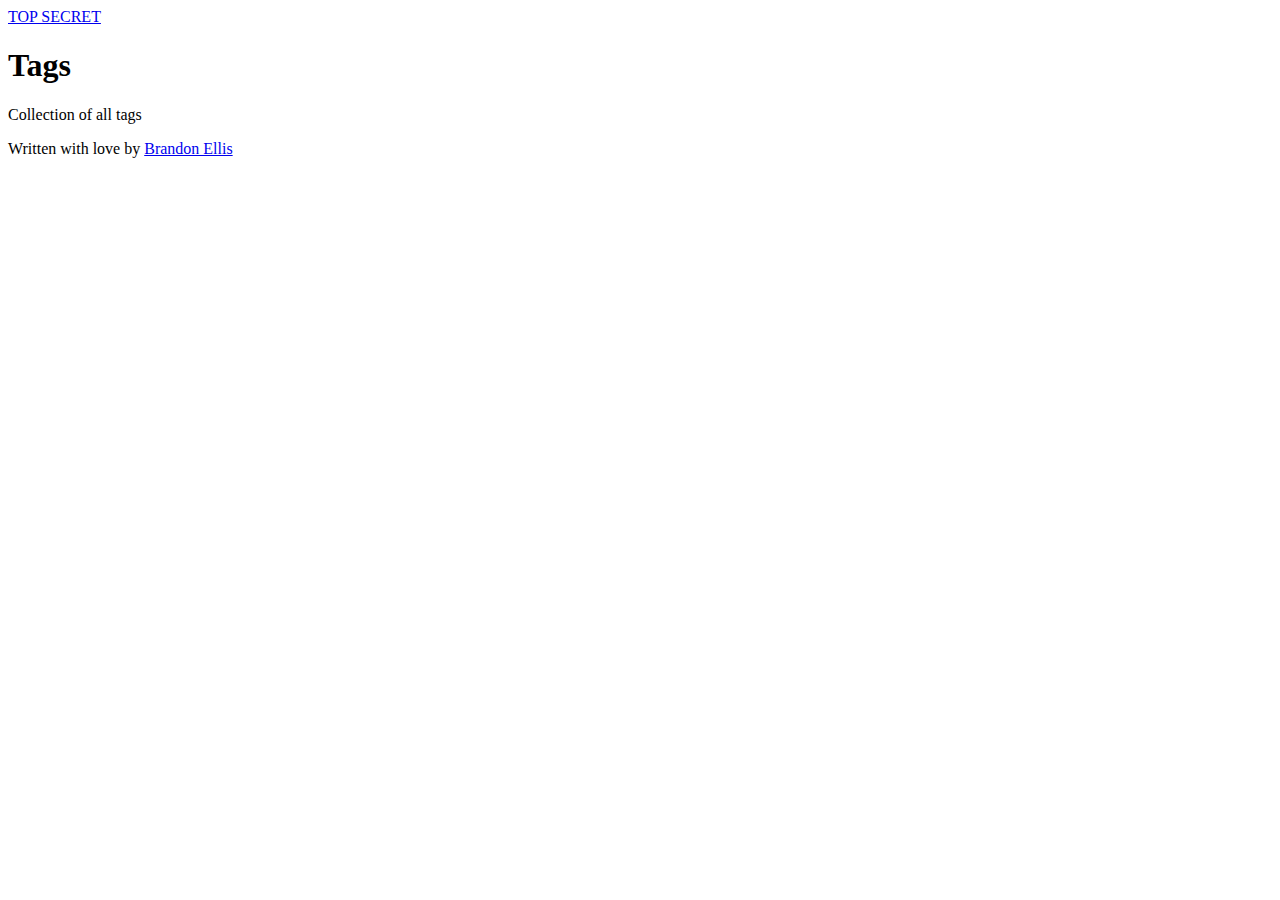
<file: tags/index.html>
<!DOCTYPE html><html lang="en"><head><meta charset="utf-8"><meta http-equiv="X-UA-Compatible" content="IE=edge"><meta name="viewport" content="width=device-width,initial-scale=1,user-scalable=no"><title>All tags - TOP SECRET</title><meta name="robots" content="noindex, follow"><meta name="generator" content="Publii Open-Source CMS for Static Site"><link rel="alternate" type="application/atom+xml" href="https://engagement.wonder-tag.online/feed.xml"><link rel="alternate" type="application/json" href="https://engagement.wonder-tag.online/feed.json"><meta property="og:title" content="TOP SECRET"><meta property="og:site_name" content="TOP SECRET"><meta property="og:description" content=""><meta property="og:url" content="https://engagement.wonder-tag.online/tags/"><meta property="og:type" content="website"><link rel="shortcut icon" href="https://engagement.wonder-tag.online/media/website/favicon.ico" type="image/x-icon"><link rel="stylesheet" href="https://engagement.wonder-tag.online/assets/css/fontawesome-all.min.css?v=dbf9d822cefe851ba6f66e1ad57e8987"><link rel="stylesheet" href="https://engagement.wonder-tag.online/assets/css/style.css?v=37de2c12f0e595a8843ee49ceacdbdba"><noscript><link rel="stylesheet" href="https://engagement.wonder-tag.online/assets/css/noscript.css?v=6228c7eee614cd200a2cad8333b439fa"></noscript><script type="application/ld+json">{"@context":"http://schema.org","@type":"Organization","name":"TOP SECRET","url":"https://engagement.wonder-tag.online/"}</script><style>#wrapper > .bg {
               background-image: url(https://engagement.wonder-tag.online/assets/images/overlay.png), linear-gradient(0deg, rgba(0, 0, 0, 0.1), rgba(0, 0, 0, 0.1)), url();
           }</style></head><body class="is-preload"><div id="wrapper"><header id="header"><a class="logo" href="https://engagement.wonder-tag.online/">TOP SECRET</a></header><main id="main"><header class="page-header"><h1>Tags</h1><p>Collection of all tags</p></header><section class="posts"></section></main><footer id="copyright"><p class="align-center">Written with love by <a href="https://www.linkedin.com/in/brandon-ellis-588697198/">Brandon Ellis</a></p></footer></div><script src="https://engagement.wonder-tag.online/assets/js/jquery.min.js?v=7c14a783dfeb3d238ccd3edd840d82ee"></script><script src="https://engagement.wonder-tag.online/assets/js/jquery.scrollex.min.js?v=f89065e3d988006af9791b44561d7c90"></script><script src="https://engagement.wonder-tag.online/assets/js/jquery.scrolly.min.js?v=1ed5a78bde1476875a40f6b9ff44fc14"></script><script src="https://engagement.wonder-tag.online/assets/js/browser.min.js?v=c07298dd19048a8a69ad97e754dfe8d0"></script><script src="https://engagement.wonder-tag.online/assets/js/breakpoints.min.js?v=81a479eb099e3b187613943b085923b8"></script><script src="https://engagement.wonder-tag.online/assets/js/util.min.js?v=4201a626f8c9b614a663b3a1d7d82615"></script><script src="https://engagement.wonder-tag.online/assets/js/main.min.js?v=149e72e3ae18744a477b480b19e0c6da"></script><script>/*<![CDATA[*/var images=document.querySelectorAll("img[loading]");for(var i=0;i<images.length;i++){if(images[i].complete){images[i].classList.add("is-loaded")}else{images[i].addEventListener("load",function(){this.classList.add("is-loaded")},false)}};/*]]>*/</script></body></html>
</file>
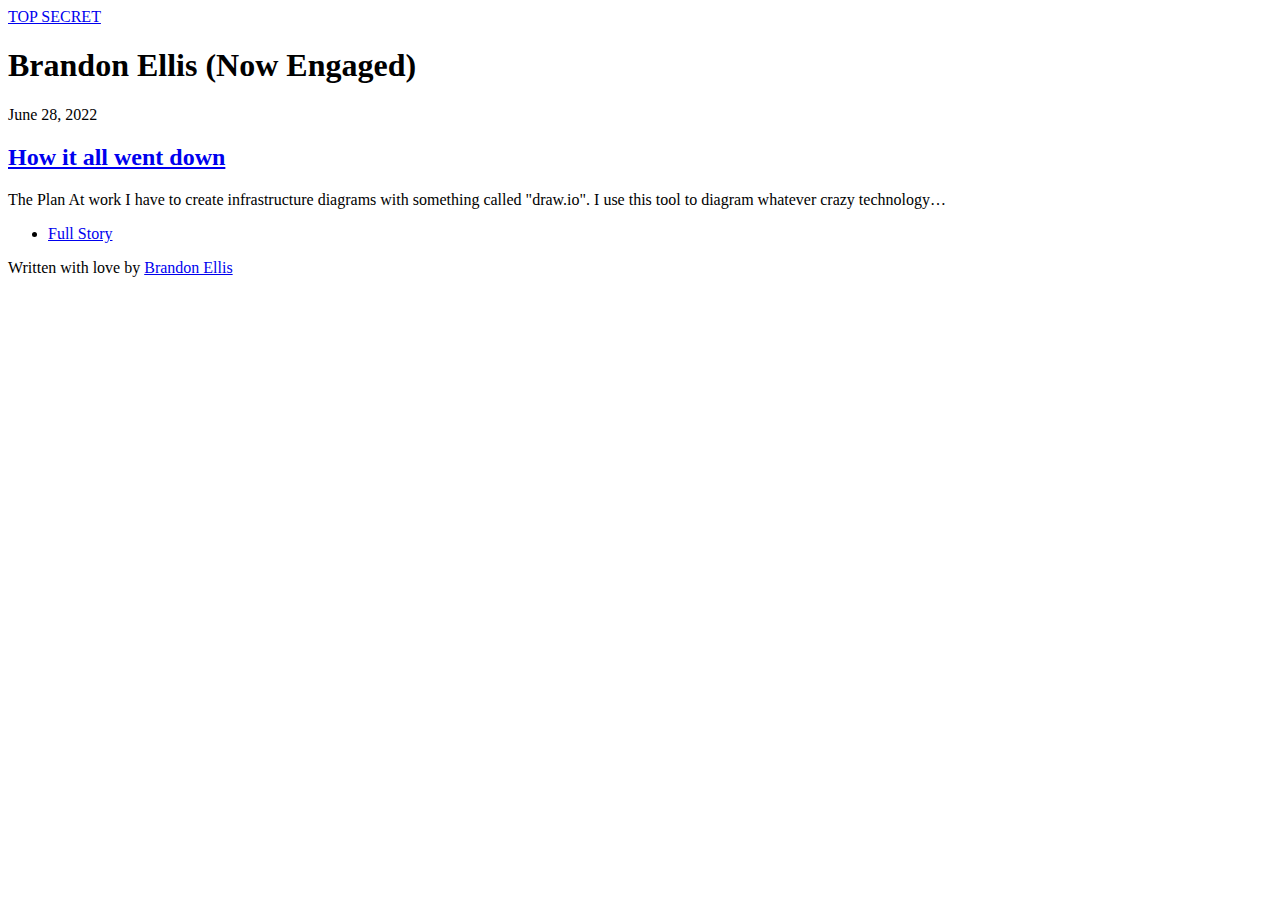
<file: authors/brandon-ellis/index.html>
<!DOCTYPE html><html lang="en"><head><meta charset="utf-8"><meta http-equiv="X-UA-Compatible" content="IE=edge"><meta name="viewport" content="width=device-width,initial-scale=1,user-scalable=no"><title>Author: Brandon Ellis (Now Engaged) - TOP SECRET</title><meta name="robots" content="noindex, follow"><meta name="generator" content="Publii Open-Source CMS for Static Site"><link rel="alternate" type="application/atom+xml" href="https://engagement.wonder-tag.online/feed.xml"><link rel="alternate" type="application/json" href="https://engagement.wonder-tag.online/feed.json"><meta property="og:title" content="Brandon Ellis (Now Engaged)"><meta property="og:site_name" content="TOP SECRET"><meta property="og:description" content=""><meta property="og:url" content="https://engagement.wonder-tag.online/authors/brandon-ellis/"><meta property="og:type" content="website"><link rel="shortcut icon" href="https://engagement.wonder-tag.online/media/website/favicon.ico" type="image/x-icon"><link rel="stylesheet" href="https://engagement.wonder-tag.online/assets/css/fontawesome-all.min.css?v=dbf9d822cefe851ba6f66e1ad57e8987"><link rel="stylesheet" href="https://engagement.wonder-tag.online/assets/css/style.css?v=37de2c12f0e595a8843ee49ceacdbdba"><noscript><link rel="stylesheet" href="https://engagement.wonder-tag.online/assets/css/noscript.css?v=6228c7eee614cd200a2cad8333b439fa"></noscript><script type="application/ld+json">{"@context":"http://schema.org","@type":"Organization","name":"TOP SECRET","url":"https://engagement.wonder-tag.online/"}</script><style>#wrapper > .bg {
               background-image: url(https://engagement.wonder-tag.online/assets/images/overlay.png), linear-gradient(0deg, rgba(0, 0, 0, 0.1), rgba(0, 0, 0, 0.1)), url();
           }</style></head><body class="is-preload"><div id="wrapper"><header id="header"><a class="logo" href="https://engagement.wonder-tag.online/">TOP SECRET</a></header><main id="main"><header class="page-header author-header"><h1>Brandon Ellis (Now Engaged)</h1></header><section class="posts"><article><header><time datetime="2022-06-28T19:44" class="date">June 28, 2022</time><h2><a href="https://engagement.wonder-tag.online/the-engagement-plan.html">How it all went down</a></h2></header><p>The Plan At work I have to create infrastructure diagrams with something called "draw.io". I use this tool to diagram whatever crazy technology&hellip;</p><ul class="actions special"><li><a href="https://engagement.wonder-tag.online/the-engagement-plan.html" class="button">Full Story</a></li></ul></article></section></main><footer id="copyright"><p class="align-center">Written with love by <a href="https://www.linkedin.com/in/brandon-ellis-588697198/">Brandon Ellis</a></p></footer></div><script src="https://engagement.wonder-tag.online/assets/js/jquery.min.js?v=7c14a783dfeb3d238ccd3edd840d82ee"></script><script src="https://engagement.wonder-tag.online/assets/js/jquery.scrollex.min.js?v=f89065e3d988006af9791b44561d7c90"></script><script src="https://engagement.wonder-tag.online/assets/js/jquery.scrolly.min.js?v=1ed5a78bde1476875a40f6b9ff44fc14"></script><script src="https://engagement.wonder-tag.online/assets/js/browser.min.js?v=c07298dd19048a8a69ad97e754dfe8d0"></script><script src="https://engagement.wonder-tag.online/assets/js/breakpoints.min.js?v=81a479eb099e3b187613943b085923b8"></script><script src="https://engagement.wonder-tag.online/assets/js/util.min.js?v=4201a626f8c9b614a663b3a1d7d82615"></script><script src="https://engagement.wonder-tag.online/assets/js/main.min.js?v=149e72e3ae18744a477b480b19e0c6da"></script><script>/*<![CDATA[*/var images=document.querySelectorAll("img[loading]");for(var i=0;i<images.length;i++){if(images[i].complete){images[i].classList.add("is-loaded")}else{images[i].addEventListener("load",function(){this.classList.add("is-loaded")},false)}};/*]]>*/</script></body></html>
</file>
